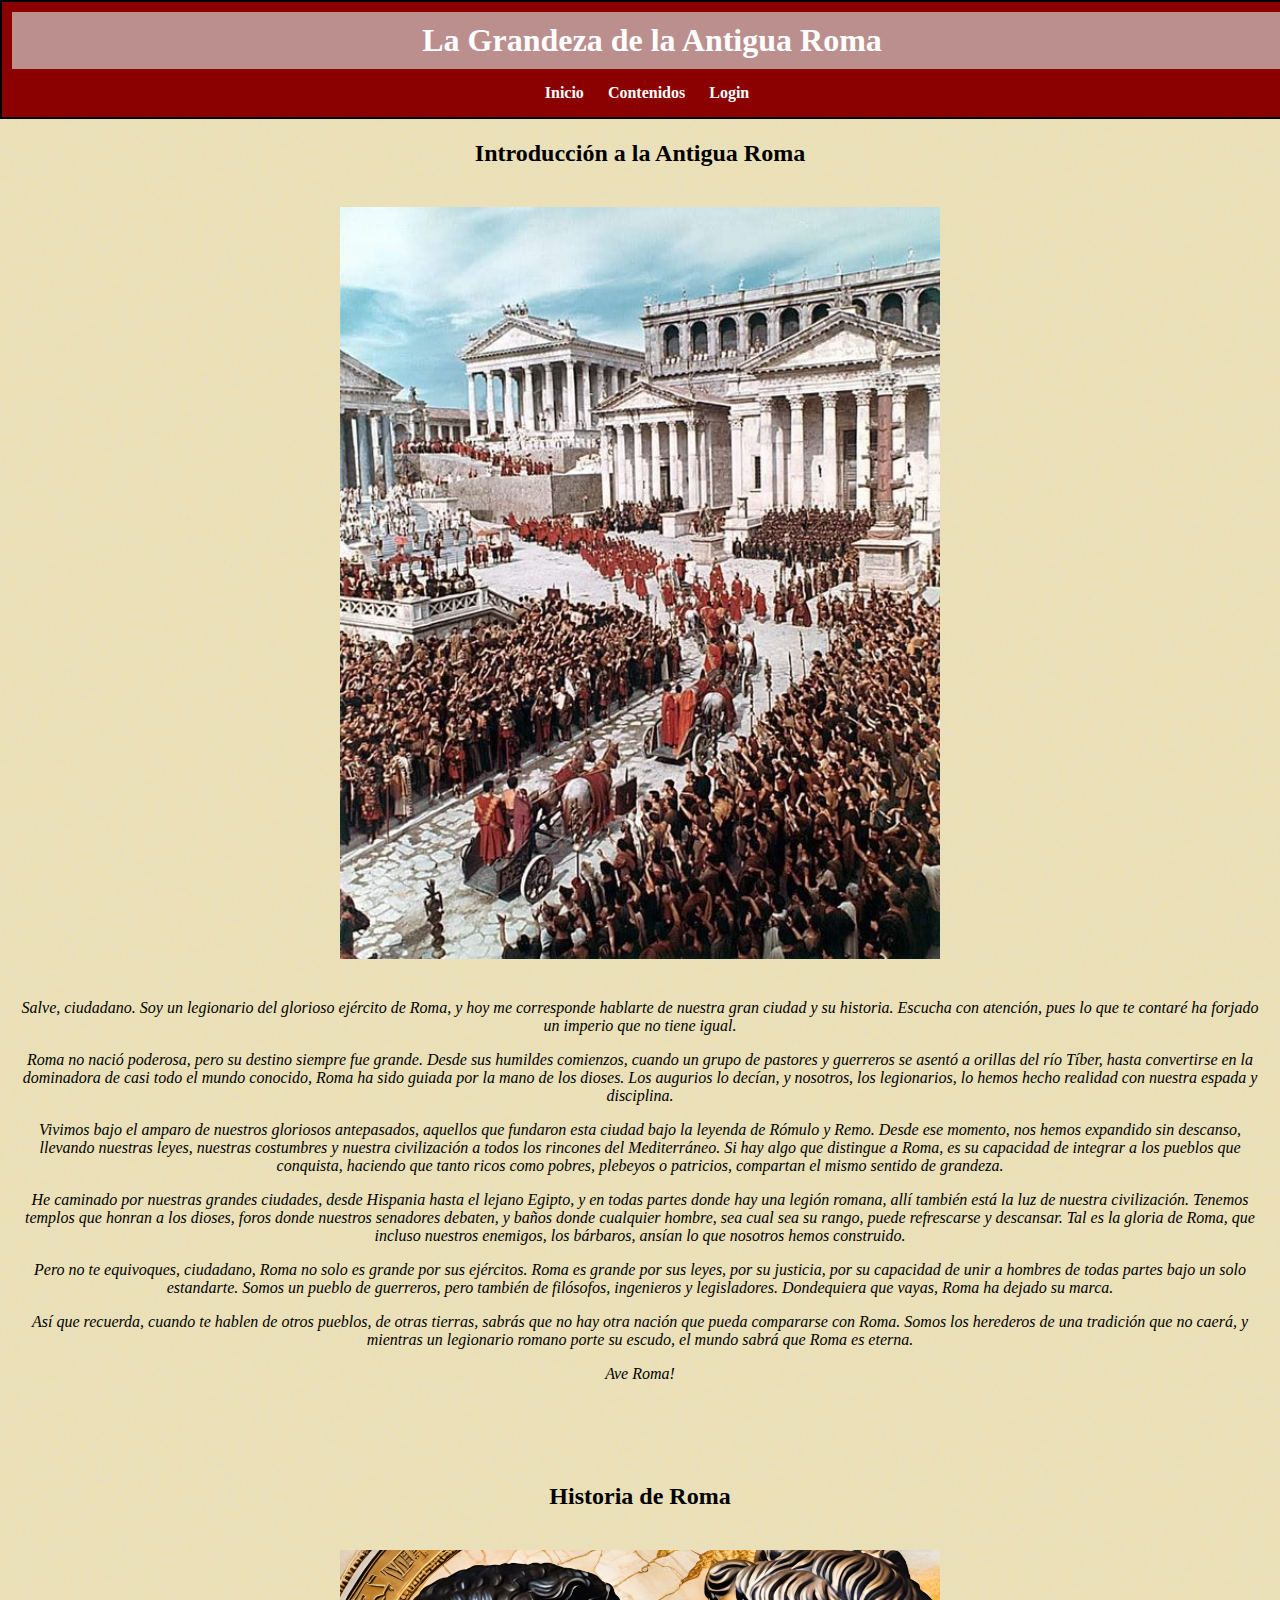
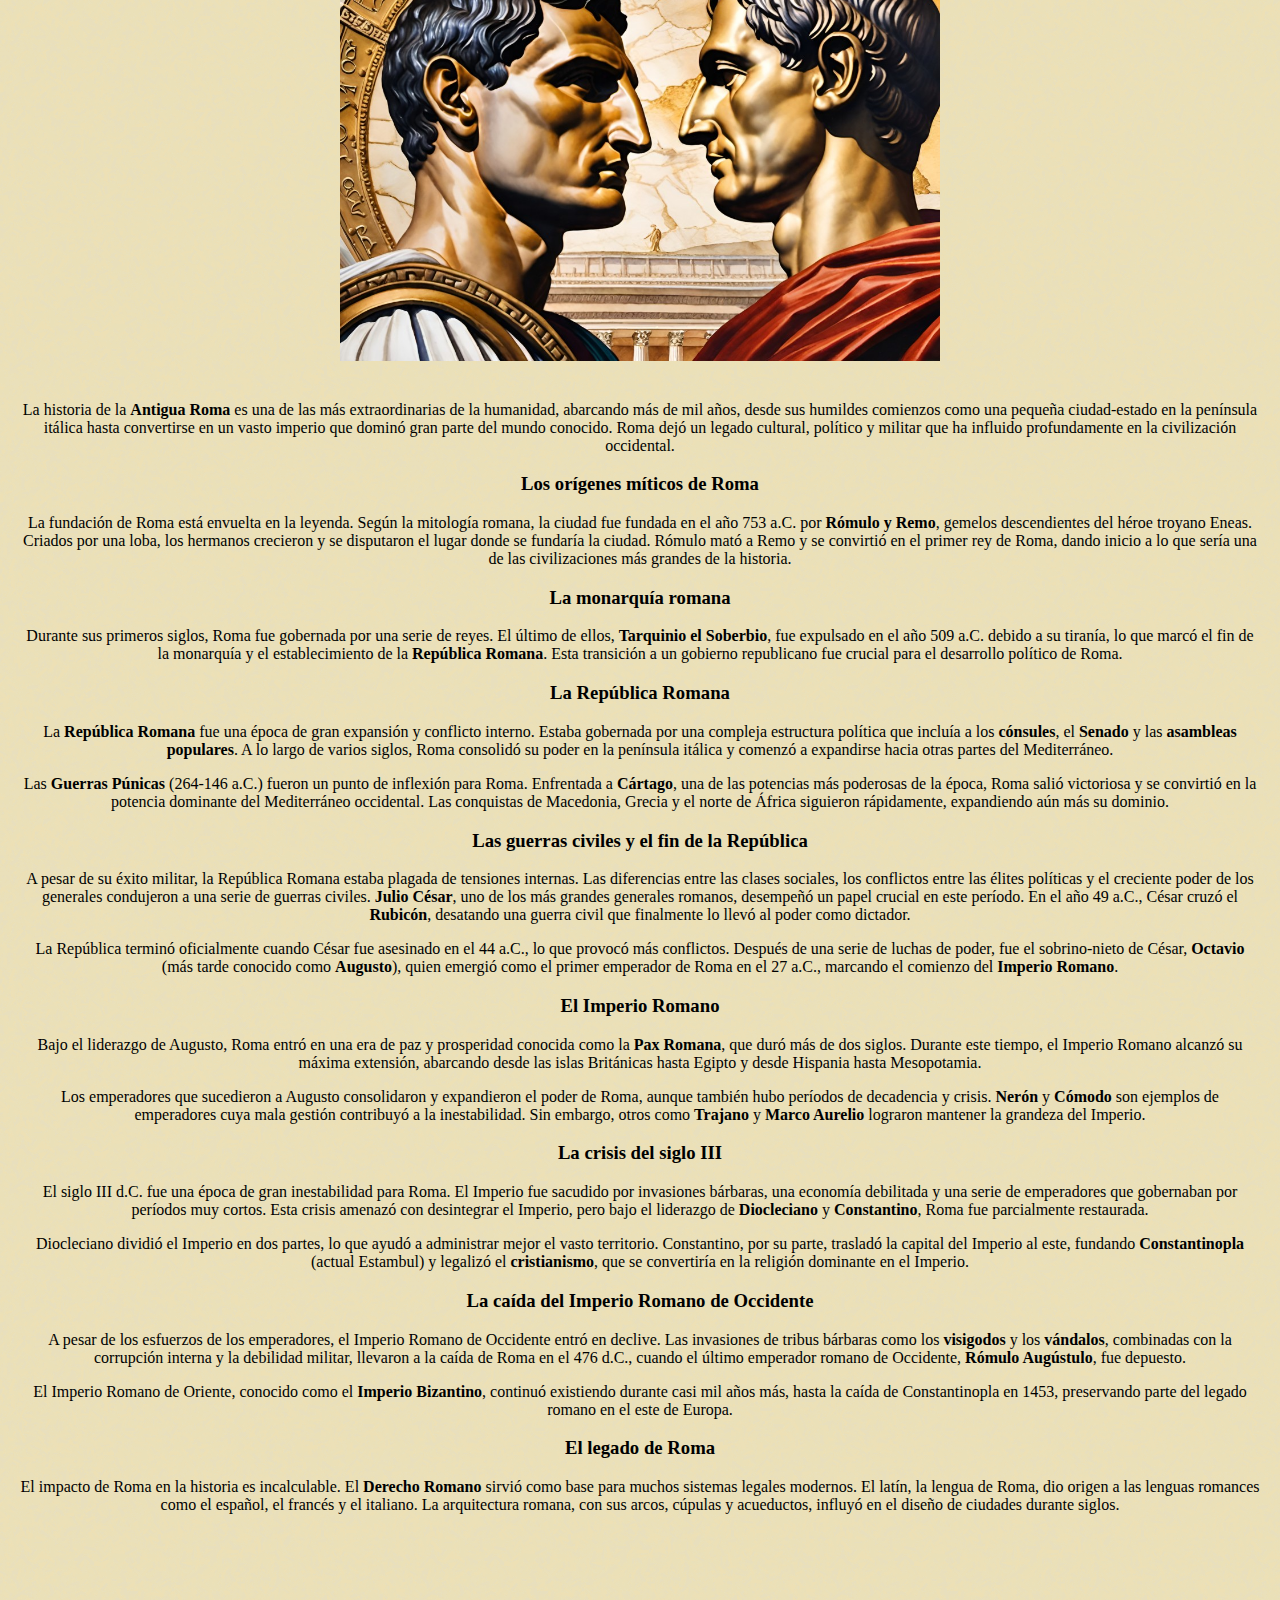
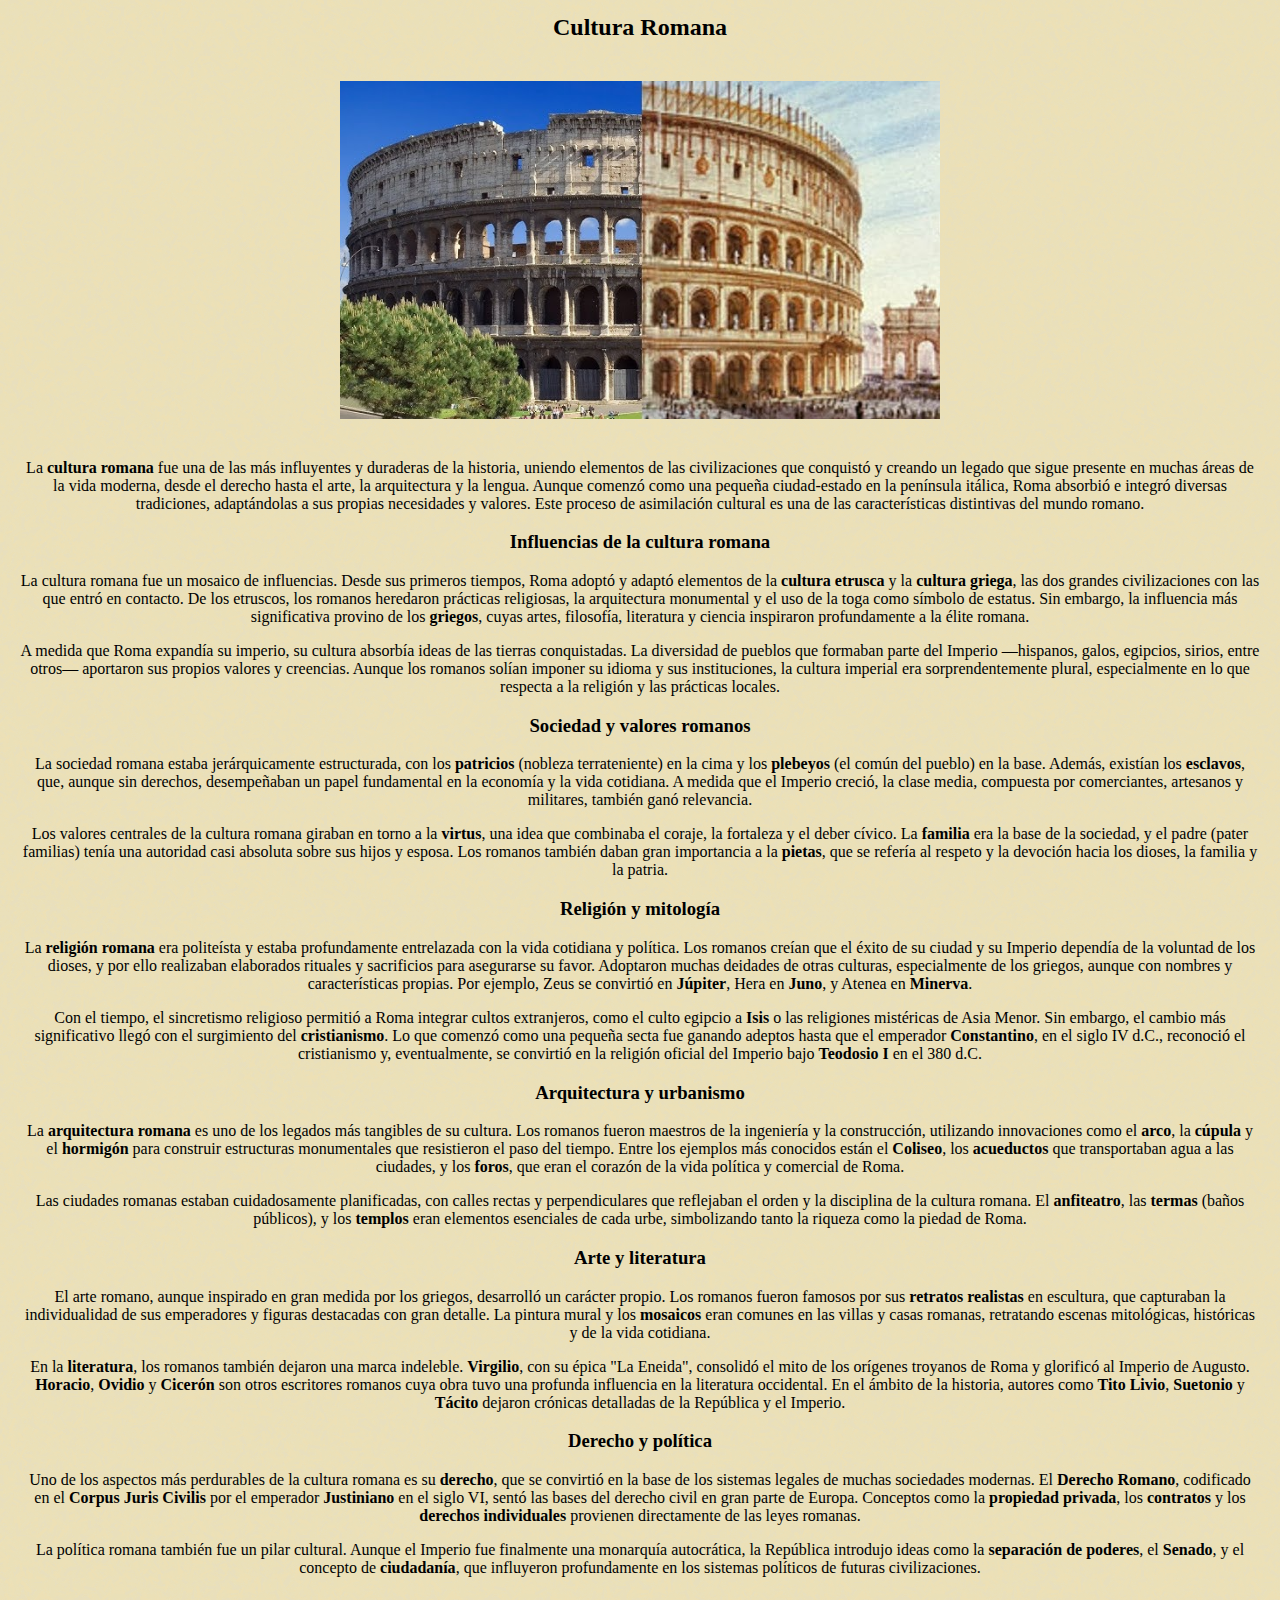
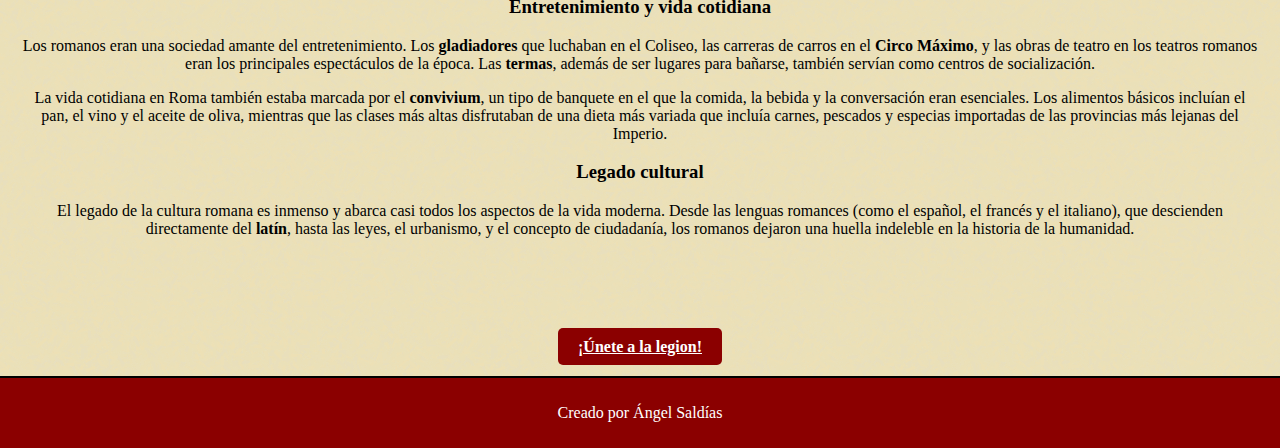
<file: index.html>
<!DOCTYPE html>
<html lang="es">
  <head>
    <meta charset="UTF-8" />
    <meta name="viewport" content="width=device-width, initial-scale=1.0" />
    <title>La Antigua Roma: Historia, Cultura y Grandeza</title>
    <meta
      name="description"
      content="Descubre la fascinante historia y cultura de la Antigua Roma. Explora su grandeza, arquitectura, costumbres y legado en la civilización moderna."
    />
    <meta
      name="keywords"
      content="Antigua Roma, historia romana, cultura romana, arquitectura romana, civilización romana, Imperio Romano, cultura clásica, Roma antigua"
    />

    <link rel="stylesheet" href="styles.css" />
  </head>
  <body>
    <header>
      <h1>La Grandeza de la Antigua Roma</h1>
      <nav>
        <ul>
          <li><a href="#">Inicio</a></li>
          <li class="dropdown">
            <a>Contenidos</a>
            <div class="dropdown-content">
              <a href="#historia">Historia</a>
              <a href="#cultura">Cultura</a>
            </div>
          </li>
          <li><a href="login.html">Login</a></li>
        </ul>
      </nav>
    </header>
    <section class="intro">
      <h2>Introducción a la Antigua Roma</h2>
      <img src="antigua_roma.jpg" alt="Imagen de la Antigua Roma" />

      <p>
        <em
          >Salve, ciudadano. Soy un legionario del glorioso ejército de Roma, y
          hoy me corresponde hablarte de nuestra gran ciudad y su historia.
          Escucha con atención, pues lo que te contaré ha forjado un imperio que
          no tiene igual.</em
        >
      </p>

      <p>
        <em
          >Roma no nació poderosa, pero su destino siempre fue grande. Desde sus
          humildes comienzos, cuando un grupo de pastores y guerreros se asentó
          a orillas del río Tíber, hasta convertirse en la dominadora de casi
          todo el mundo conocido, Roma ha sido guiada por la mano de los dioses.
          Los augurios lo decían, y nosotros, los legionarios, lo hemos hecho
          realidad con nuestra espada y disciplina.</em
        >
      </p>

      <p>
        <em
          >Vivimos bajo el amparo de nuestros gloriosos antepasados, aquellos
          que fundaron esta ciudad bajo la leyenda de Rómulo y Remo. Desde ese
          momento, nos hemos expandido sin descanso, llevando nuestras leyes,
          nuestras costumbres y nuestra civilización a todos los rincones del
          Mediterráneo. Si hay algo que distingue a Roma, es su capacidad de
          integrar a los pueblos que conquista, haciendo que tanto ricos como
          pobres, plebeyos o patricios, compartan el mismo sentido de
          grandeza.</em
        >
      </p>

      <p>
        <em
          >He caminado por nuestras grandes ciudades, desde Hispania hasta el
          lejano Egipto, y en todas partes donde hay una legión romana, allí
          también está la luz de nuestra civilización. Tenemos templos que
          honran a los dioses, foros donde nuestros senadores debaten, y baños
          donde cualquier hombre, sea cual sea su rango, puede refrescarse y
          descansar. Tal es la gloria de Roma, que incluso nuestros enemigos,
          los bárbaros, ansían lo que nosotros hemos construido.</em
        >
      </p>

      <p>
        <em
          >Pero no te equivoques, ciudadano, Roma no solo es grande por sus
          ejércitos. Roma es grande por sus leyes, por su justicia, por su
          capacidad de unir a hombres de todas partes bajo un solo estandarte.
          Somos un pueblo de guerreros, pero también de filósofos, ingenieros y
          legisladores. Dondequiera que vayas, Roma ha dejado su marca.</em
        >
      </p>

      <p>
        <em
          >Así que recuerda, cuando te hablen de otros pueblos, de otras
          tierras, sabrás que no hay otra nación que pueda compararse con Roma.
          Somos los herederos de una tradición que no caerá, y mientras un
          legionario romano porte su escudo, el mundo sabrá que Roma es
          eterna.</em
        >
      </p>

      <p><em>Ave Roma!</em></p>
    </section>
    <section id="historia">
      <h2>Historia de Roma</h2>
      <img
        src="CesaryAugusto.jpeg"
        alt="Imagen de Cesar y Augusto enfrentados uno frente al otro"
      />
      <p>
        La historia de la <strong>Antigua Roma</strong> es una de las más
        extraordinarias de la humanidad, abarcando más de mil años, desde sus
        humildes comienzos como una pequeña ciudad-estado en la península
        itálica hasta convertirse en un vasto imperio que dominó gran parte del
        mundo conocido. Roma dejó un legado cultural, político y militar que ha
        influido profundamente en la civilización occidental.
      </p>

      <h3>Los orígenes míticos de Roma</h3>
      <p>
        La fundación de Roma está envuelta en la leyenda. Según la mitología
        romana, la ciudad fue fundada en el año 753 a.C. por
        <strong>Rómulo y Remo</strong>, gemelos descendientes del héroe troyano
        Eneas. Criados por una loba, los hermanos crecieron y se disputaron el
        lugar donde se fundaría la ciudad. Rómulo mató a Remo y se convirtió en
        el primer rey de Roma, dando inicio a lo que sería una de las
        civilizaciones más grandes de la historia.
      </p>

      <h3>La monarquía romana</h3>
      <p>
        Durante sus primeros siglos, Roma fue gobernada por una serie de reyes.
        El último de ellos, <strong>Tarquinio el Soberbio</strong>, fue
        expulsado en el año 509 a.C. debido a su tiranía, lo que marcó el fin de
        la monarquía y el establecimiento de la
        <strong>República Romana</strong>. Esta transición a un gobierno
        republicano fue crucial para el desarrollo político de Roma.
      </p>

      <h3>La República Romana</h3>
      <p>
        La <strong>República Romana</strong> fue una época de gran expansión y
        conflicto interno. Estaba gobernada por una compleja estructura política
        que incluía a los <strong>cónsules</strong>, el
        <strong>Senado</strong> y las <strong>asambleas populares</strong>. A lo
        largo de varios siglos, Roma consolidó su poder en la península itálica
        y comenzó a expandirse hacia otras partes del Mediterráneo.
      </p>

      <p>
        Las <strong>Guerras Púnicas</strong> (264-146 a.C.) fueron un punto de
        inflexión para Roma. Enfrentada a <strong>Cártago</strong>, una de las
        potencias más poderosas de la época, Roma salió victoriosa y se
        convirtió en la potencia dominante del Mediterráneo occidental. Las
        conquistas de Macedonia, Grecia y el norte de África siguieron
        rápidamente, expandiendo aún más su dominio.
      </p>

      <h3>Las guerras civiles y el fin de la República</h3>
      <p>
        A pesar de su éxito militar, la República Romana estaba plagada de
        tensiones internas. Las diferencias entre las clases sociales, los
        conflictos entre las élites políticas y el creciente poder de los
        generales condujeron a una serie de guerras civiles.
        <strong>Julio César</strong>, uno de los más grandes generales romanos,
        desempeñó un papel crucial en este período. En el año 49 a.C., César
        cruzó el <strong>Rubicón</strong>, desatando una guerra civil que
        finalmente lo llevó al poder como dictador.
      </p>

      <p>
        La República terminó oficialmente cuando César fue asesinado en el 44
        a.C., lo que provocó más conflictos. Después de una serie de luchas de
        poder, fue el sobrino-nieto de César, <strong>Octavio</strong> (más
        tarde conocido como <strong>Augusto</strong>), quien emergió como el
        primer emperador de Roma en el 27 a.C., marcando el comienzo del
        <strong>Imperio Romano</strong>.
      </p>

      <h3>El Imperio Romano</h3>
      <p>
        Bajo el liderazgo de Augusto, Roma entró en una era de paz y prosperidad
        conocida como la <strong>Pax Romana</strong>, que duró más de dos
        siglos. Durante este tiempo, el Imperio Romano alcanzó su máxima
        extensión, abarcando desde las islas Británicas hasta Egipto y desde
        Hispania hasta Mesopotamia.
      </p>

      <p>
        Los emperadores que sucedieron a Augusto consolidaron y expandieron el
        poder de Roma, aunque también hubo períodos de decadencia y crisis.
        <strong>Nerón</strong> y <strong>Cómodo</strong> son ejemplos de
        emperadores cuya mala gestión contribuyó a la inestabilidad. Sin
        embargo, otros como <strong>Trajano</strong> y
        <strong>Marco Aurelio</strong> lograron mantener la grandeza del
        Imperio.
      </p>

      <h3>La crisis del siglo III</h3>
      <p>
        El siglo III d.C. fue una época de gran inestabilidad para Roma. El
        Imperio fue sacudido por invasiones bárbaras, una economía debilitada y
        una serie de emperadores que gobernaban por períodos muy cortos. Esta
        crisis amenazó con desintegrar el Imperio, pero bajo el liderazgo de
        <strong>Diocleciano</strong> y <strong>Constantino</strong>, Roma fue
        parcialmente restaurada.
      </p>

      <p>
        Diocleciano dividió el Imperio en dos partes, lo que ayudó a administrar
        mejor el vasto territorio. Constantino, por su parte, trasladó la
        capital del Imperio al este, fundando
        <strong>Constantinopla</strong> (actual Estambul) y legalizó el
        <strong>cristianismo</strong>, que se convertiría en la religión
        dominante en el Imperio.
      </p>

      <h3>La caída del Imperio Romano de Occidente</h3>
      <p>
        A pesar de los esfuerzos de los emperadores, el Imperio Romano de
        Occidente entró en declive. Las invasiones de tribus bárbaras como los
        <strong>visigodos</strong> y los <strong>vándalos</strong>, combinadas
        con la corrupción interna y la debilidad militar, llevaron a la caída de
        Roma en el 476 d.C., cuando el último emperador romano de Occidente,
        <strong>Rómulo Augústulo</strong>, fue depuesto.
      </p>

      <p>
        El Imperio Romano de Oriente, conocido como el
        <strong>Imperio Bizantino</strong>, continuó existiendo durante casi mil
        años más, hasta la caída de Constantinopla en 1453, preservando parte
        del legado romano en el este de Europa.
      </p>

      <h3>El legado de Roma</h3>
      <p>
        El impacto de Roma en la historia es incalculable. El
        <strong>Derecho Romano</strong> sirvió como base para muchos sistemas
        legales modernos. El latín, la lengua de Roma, dio origen a las lenguas
        romances como el español, el francés y el italiano. La arquitectura
        romana, con sus arcos, cúpulas y acueductos, influyó en el diseño de
        ciudades durante siglos.
      </p>
    </section>

    <section id="cultura">
      <h2>Cultura Romana</h2>
      <img
        src="coliseum.jpg"
        alt="Imagen comparativa del coliseo romano a la izquierda en la actualidad y al a derecha en su maximo esplendor"
      />
      <p>
        La <strong>cultura romana</strong> fue una de las más influyentes y
        duraderas de la historia, uniendo elementos de las civilizaciones que
        conquistó y creando un legado que sigue presente en muchas áreas de la
        vida moderna, desde el derecho hasta el arte, la arquitectura y la
        lengua. Aunque comenzó como una pequeña ciudad-estado en la península
        itálica, Roma absorbió e integró diversas tradiciones, adaptándolas a
        sus propias necesidades y valores. Este proceso de asimilación cultural
        es una de las características distintivas del mundo romano.
      </p>

      <h3>Influencias de la cultura romana</h3>
      <p>
        La cultura romana fue un mosaico de influencias. Desde sus primeros
        tiempos, Roma adoptó y adaptó elementos de la
        <strong>cultura etrusca</strong> y la <strong>cultura griega</strong>,
        las dos grandes civilizaciones con las que entró en contacto. De los
        etruscos, los romanos heredaron prácticas religiosas, la arquitectura
        monumental y el uso de la toga como símbolo de estatus. Sin embargo, la
        influencia más significativa provino de los <strong>griegos</strong>,
        cuyas artes, filosofía, literatura y ciencia inspiraron profundamente a
        la élite romana.
      </p>

      <p>
        A medida que Roma expandía su imperio, su cultura absorbía ideas de las
        tierras conquistadas. La diversidad de pueblos que formaban parte del
        Imperio —hispanos, galos, egipcios, sirios, entre otros— aportaron sus
        propios valores y creencias. Aunque los romanos solían imponer su idioma
        y sus instituciones, la cultura imperial era sorprendentemente plural,
        especialmente en lo que respecta a la religión y las prácticas locales.
      </p>

      <h3>Sociedad y valores romanos</h3>
      <p>
        La sociedad romana estaba jerárquicamente estructurada, con los
        <strong>patricios</strong> (nobleza terrateniente) en la cima y los
        <strong>plebeyos</strong> (el común del pueblo) en la base. Además,
        existían los <strong>esclavos</strong>, que, aunque sin derechos,
        desempeñaban un papel fundamental en la economía y la vida cotidiana. A
        medida que el Imperio creció, la clase media, compuesta por
        comerciantes, artesanos y militares, también ganó relevancia.
      </p>

      <p>
        Los valores centrales de la cultura romana giraban en torno a la
        <strong>virtus</strong>, una idea que combinaba el coraje, la fortaleza
        y el deber cívico. La <strong>familia</strong> era la base de la
        sociedad, y el padre (pater familias) tenía una autoridad casi absoluta
        sobre sus hijos y esposa. Los romanos también daban gran importancia a
        la <strong>pietas</strong>, que se refería al respeto y la devoción
        hacia los dioses, la familia y la patria.
      </p>

      <h3>Religión y mitología</h3>
      <p>
        La <strong>religión romana</strong> era politeísta y estaba
        profundamente entrelazada con la vida cotidiana y política. Los romanos
        creían que el éxito de su ciudad y su Imperio dependía de la voluntad de
        los dioses, y por ello realizaban elaborados rituales y sacrificios para
        asegurarse su favor. Adoptaron muchas deidades de otras culturas,
        especialmente de los griegos, aunque con nombres y características
        propias. Por ejemplo, Zeus se convirtió en <strong>Júpiter</strong>,
        Hera en <strong>Juno</strong>, y Atenea en <strong>Minerva</strong>.
      </p>

      <p>
        Con el tiempo, el sincretismo religioso permitió a Roma integrar cultos
        extranjeros, como el culto egipcio a <strong>Isis</strong> o las
        religiones mistéricas de Asia Menor. Sin embargo, el cambio más
        significativo llegó con el surgimiento del
        <strong>cristianismo</strong>. Lo que comenzó como una pequeña secta fue
        ganando adeptos hasta que el emperador <strong>Constantino</strong>, en
        el siglo IV d.C., reconoció el cristianismo y, eventualmente, se
        convirtió en la religión oficial del Imperio bajo
        <strong>Teodosio I</strong> en el 380 d.C.
      </p>

      <h3>Arquitectura y urbanismo</h3>
      <p>
        La <strong>arquitectura romana</strong> es uno de los legados más
        tangibles de su cultura. Los romanos fueron maestros de la ingeniería y
        la construcción, utilizando innovaciones como el <strong>arco</strong>,
        la <strong>cúpula</strong> y el <strong>hormigón</strong> para construir
        estructuras monumentales que resistieron el paso del tiempo. Entre los
        ejemplos más conocidos están el <strong>Coliseo</strong>, los
        <strong>acueductos</strong> que transportaban agua a las ciudades, y los
        <strong>foros</strong>, que eran el corazón de la vida política y
        comercial de Roma.
      </p>

      <p>
        Las ciudades romanas estaban cuidadosamente planificadas, con calles
        rectas y perpendiculares que reflejaban el orden y la disciplina de la
        cultura romana. El <strong>anfiteatro</strong>, las
        <strong>termas</strong> (baños públicos), y los
        <strong>templos</strong> eran elementos esenciales de cada urbe,
        simbolizando tanto la riqueza como la piedad de Roma.
      </p>

      <h3>Arte y literatura</h3>
      <p>
        El arte romano, aunque inspirado en gran medida por los griegos,
        desarrolló un carácter propio. Los romanos fueron famosos por sus
        <strong>retratos realistas</strong> en escultura, que capturaban la
        individualidad de sus emperadores y figuras destacadas con gran detalle.
        La pintura mural y los <strong>mosaicos</strong> eran comunes en las
        villas y casas romanas, retratando escenas mitológicas, históricas y de
        la vida cotidiana.
      </p>

      <p>
        En la <strong>literatura</strong>, los romanos también dejaron una marca
        indeleble. <strong>Virgilio</strong>, con su épica "La Eneida",
        consolidó el mito de los orígenes troyanos de Roma y glorificó al
        Imperio de Augusto. <strong>Horacio</strong>, <strong>Ovidio</strong> y
        <strong>Cicerón</strong> son otros escritores romanos cuya obra tuvo una
        profunda influencia en la literatura occidental. En el ámbito de la
        historia, autores como <strong>Tito Livio</strong>,
        <strong>Suetonio</strong> y <strong>Tácito</strong> dejaron crónicas
        detalladas de la República y el Imperio.
      </p>

      <h3>Derecho y política</h3>
      <p>
        Uno de los aspectos más perdurables de la cultura romana es su
        <strong>derecho</strong>, que se convirtió en la base de los sistemas
        legales de muchas sociedades modernas. El
        <strong>Derecho Romano</strong>, codificado en el
        <strong>Corpus Juris Civilis</strong> por el emperador
        <strong>Justiniano</strong> en el siglo VI, sentó las bases del derecho
        civil en gran parte de Europa. Conceptos como la
        <strong>propiedad privada</strong>, los <strong>contratos</strong> y los
        <strong>derechos individuales</strong> provienen directamente de las
        leyes romanas.
      </p>

      <p>
        La política romana también fue un pilar cultural. Aunque el Imperio fue
        finalmente una monarquía autocrática, la República introdujo ideas como
        la <strong>separación de poderes</strong>, el <strong>Senado</strong>, y
        el concepto de <strong>ciudadanía</strong>, que influyeron profundamente
        en los sistemas políticos de futuras civilizaciones.
      </p>

      <h3>Entretenimiento y vida cotidiana</h3>
      <p>
        Los romanos eran una sociedad amante del entretenimiento. Los
        <strong>gladiadores</strong> que luchaban en el Coliseo, las carreras de
        carros en el <strong>Circo Máximo</strong>, y las obras de teatro en los
        teatros romanos eran los principales espectáculos de la época. Las
        <strong>termas</strong>, además de ser lugares para bañarse, también
        servían como centros de socialización.
      </p>

      <p>
        La vida cotidiana en Roma también estaba marcada por el
        <strong>convivium</strong>, un tipo de banquete en el que la comida, la
        bebida y la conversación eran esenciales. Los alimentos básicos incluían
        el pan, el vino y el aceite de oliva, mientras que las clases más altas
        disfrutaban de una dieta más variada que incluía carnes, pescados y
        especias importadas de las provincias más lejanas del Imperio.
      </p>

      <h3>Legado cultural</h3>
      <p>
        El legado de la cultura romana es inmenso y abarca casi todos los
        aspectos de la vida moderna. Desde las lenguas romances (como el
        español, el francés y el italiano), que descienden directamente del
        <strong>latín</strong>, hasta las leyes, el urbanismo, y el concepto de
        ciudadanía, los romanos dejaron una huella indeleble en la historia de
        la humanidad.
      </p>
    </section>

    <section>
      <a href="#popup" id="popup-trigger" class="popup-trigger"
        >¡Únete a la legion!</a
      >
    </section>

    <div id="popup" class="popup">
      <div class="popup-content">
        <a href="#popup-trigger" class="close">&times;</a>
        <p>
          ¡Salve Cesar! Bienvenido al imperio. Si quieres conquistar más
          territorios, no olvides iniciar sesión.
        </p>
      </div>
    </div>

    <footer>
      <p>Creado por Ángel Saldías</p>
    </footer>
  </body>
</html>
</file>
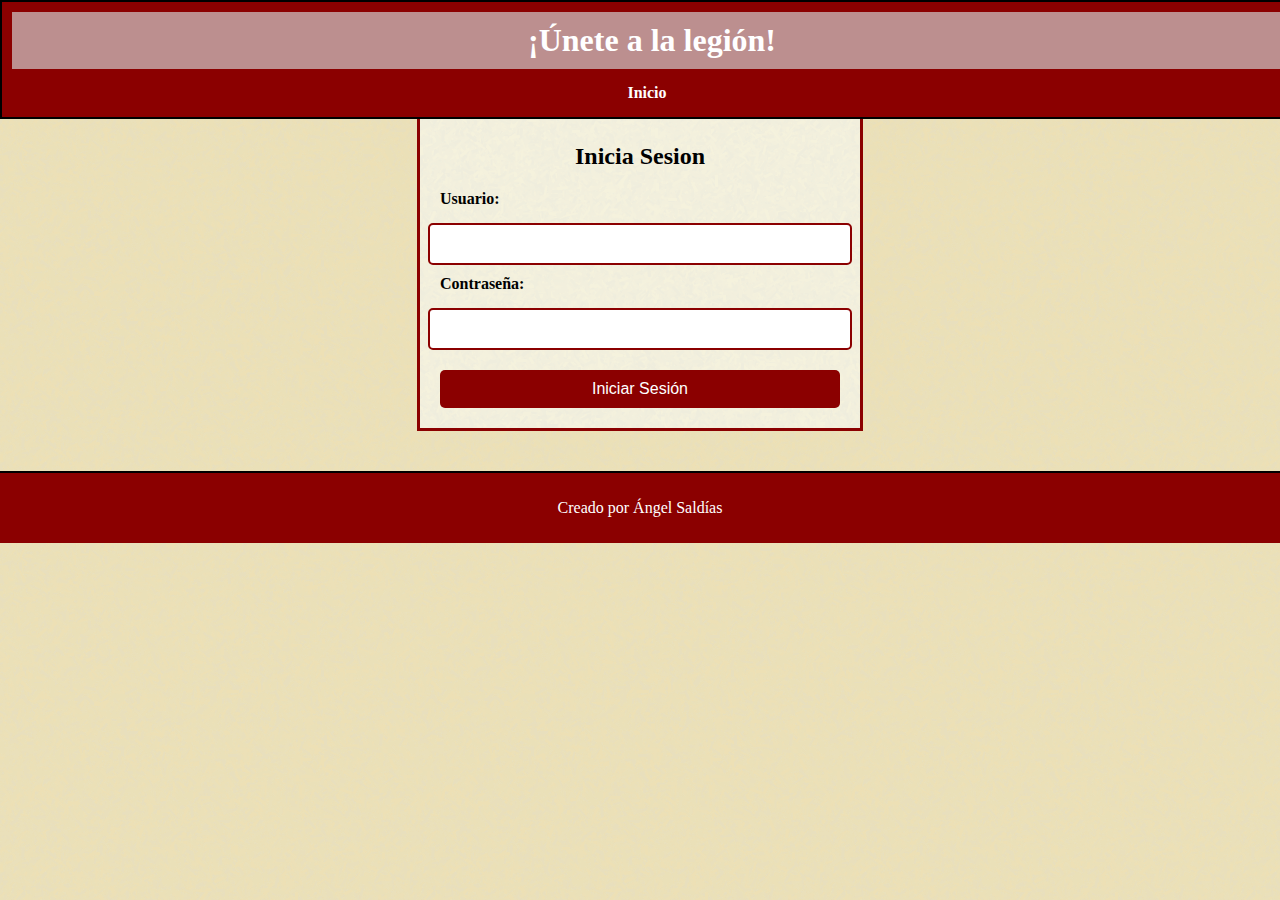
<file: login.html>
<!DOCTYPE html>
<html lang="es">
  <head>
    <meta charset="UTF-8" />
    <meta name="viewport" content="width=device-width, initial-scale=1.0" />
    <meta
      name="description"
      content="Inicia sesión para acceder a contenido exclusivo sobre la Antigua Roma. Descubre su historia, cultura y legado."
    />
    <meta
      name="keywords"
      content="login Roma, acceso Roma, iniciar sesión, cuenta, historia romana, cultura romana"
    />

    <title>Login: Legion Romana</title>
    <link rel="stylesheet" href="styles.css" />
  </head>
  <body>
    <header>
      <h1>¡Únete a la legión!</h1>
      <nav>
        <ul>
          <li><a href="index.html">Inicio</a></li>
        </ul>
      </nav>
    </header>

    <main class="login-container-wrapper">
      <section class="login-container">
        <h2>Inicia Sesion</h2>
        <form action="#" method="post" class="login-form">
          <label for="username">Usuario:</label>
          <input type="text" id="username" name="username" required />

          <label for="password">Contraseña:</label>
          <input type="password" id="password" name="password" required />

          <button type="submit">Iniciar Sesión</button>
        </form>
      </section>
    </main>

    <footer>
      <p>Creado por Ángel Saldías</p>
    </footer>
  </body>
</html>
</file>
<file: styles.css>
body {
  font-family: "Times New Roman", serif;
  background-color: #f4e1a6;
  background-image: url(paper-fibers.png);
  margin: 0;
  padding: 0;
}

h1 {
  font-size: 2em;
  font-weight: bold;
  text-align: center;
  background-color: #bc8f8f;
  padding: 10px;
  color: white;
}

header {
  background-color: #8b0000;
  color: white;
  padding: 10px;
  border: 2px solid #000;
  position: fixed;
  width: 100%;
  top: 0;
  left: 0;
  z-index: 1000;
}

.intro h2 {
  padding-top: 40px;
}

header h1 {
  margin: 0;
  padding: 10px;
}

nav ul {
  list-style: none;
  padding: 0;
  text-align: center;
  margin: 0;
}

nav ul li {
  display: inline-block;
  position: relative;
  margin-right: 10px;
  margin-top: 10px;
  padding: 5px;
}

nav ul li a {
  color: white;
  text-decoration: none;
  font-weight: bold;
}

nav ul li:hover {
  background-color: #bc8f8f;
}

.dropdown {
  position: relative;
  display: inline-block;
}

.dropdown-content {
  display: none;
  position: absolute;
  background-color: #8b0000;
  min-width: 160px;
  z-index: 1;
  text-align: left;
}

.dropdown-content a {
  color: white;
  padding: 12px 16px;
  text-decoration: none;
  display: block;
}

.dropdown-content a:hover {
  background-color: #bc8f8f;
}

.dropdown:hover .dropdown-content {
  display: block;
}

footer {
  background-color: #8b0000;
  color: white;
  padding: 10px;
  text-align: center;
  margin-top: 20px;
  border-top: 2px solid #000;
}

section {
  margin: 100px 20px 20px 20px;
  text-align: center;
}

img {
  width: 100%;
  max-width: 600px;
  height: auto;
  margin: 20px 0;
}

.popup {
  display: none;
  position: fixed;
  left: 0;
  top: 0;
  width: 100%;
  height: 100%;
  background-color: rgba(0, 0, 0, 0.5);
  z-index: 1;
}

.popup:target {
  display: block;
}

.popup-trigger {
  background-color: #8b0000;
  color: white;
  padding: 10px 20px;
  border: none;
  cursor: pointer;
  font-size: 16px;
  border-radius: 5px;
  font-weight: 600;
}

.popup-trigger:hover {
  background-color: #bc8f8f;
}

.popup-content {
  background-color: #fff;
  background-image: url(paper-fibers.png);
  margin: 15% auto;
  padding: 20px;
  width: 80%;
  max-width: 400px;
  text-align: center;
  border: 3px solid #8b0000;
  background-image: url("https://www.transparenttextures.com/patterns/aged-paper.png");
}

.close {
  color: #aaa;
  font-size: 28px;
  text-decoration: none;
  font-weight: bold;
}

.close:hover,
.close:focus {
  color: #000;
  text-decoration: none;
}

.login-container {
  background-color: #fff8dc;
  padding: 20px;
  border: 3px solid #8b0000;
  max-width: 400px;
  width: 100%;
  text-align: center;
  background-image: url(paper-fibers.png);
}

.login-form {
  display: flex;
  flex-direction: column;
  align-items: center;
  gap: 10px;
}

.login-form label {
  align-self: flex-start;
  font-weight: bold;
  margin-bottom: 5px;
}

.login-form input {
  width: 100%;
  padding: 10px;
  border: 2px solid #8b0000;
  border-radius: 5px;
  font-size: 16px;
}

.login-form button {
  background-color: #8b0000;
  color: white;
  padding: 10px 20px;
  border: none;
  cursor: pointer;
  font-size: 16px;
  width: 100%;
  margin-top: 10px;
  border-radius: 5px;
}

.login-form button:hover {
  background-color: #bc8f8f;
}

.login-container-wrapper {
  display: flex;
  justify-content: center;
  align-items: center;
}

@media (max-width: 768px) {
  .popup-content {
    margin-top: 200px;
  }
}

@media (max-width: 480px) {
  .intro h2 {
    padding-top: 100px;
  }
}
</file>
